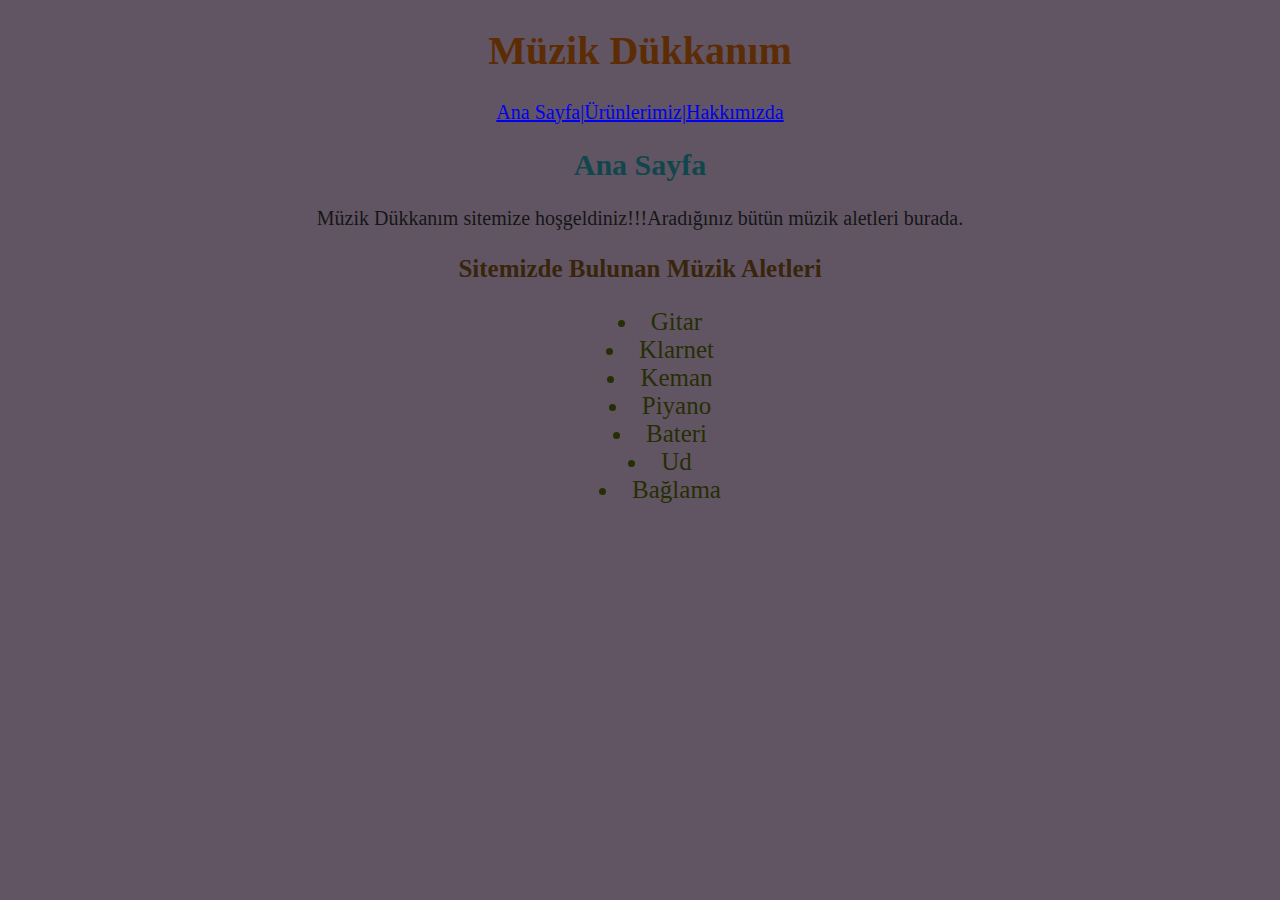
<file: index.html>
<!DOCTYPE html>
<html lang="tr">
<head>
    <meta charset="UTF-8">
    <meta name="viewport" content="width=device-width, initial-scale=1.0">
    <title>Ana Sayfa</title>
    <link rel="stylesheet" href="style.css">
</head>
<body>
    <h1>Müzik Dükkanım</h1>
    <p class="info"><a href="index.html">Ana Sayfa|</a><a href="ürünlerimiz.html">Ürünlerimiz|</a><a href="hakkimizda.html">Hakkımızda</a></p>
    <h2>Ana Sayfa</h2>
    <p class="other-info">Müzik Dükkanım sitemize hoşgeldiniz!!!Aradığınız bütün müzik aletleri burada.</p>
    <h3>Sitemizde Bulunan Müzik Aletleri</h3>
    <ul style="list-style-position:inside;font-size:20px;font-size: 25px;color: rgb(38, 46, 3);">
        <li>
            Gitar
        </li>
        <li>
           Klarnet
        </li>
        <li>
            Keman
        </li>
        <li>
            Piyano
        </li>
        <li>
            Bateri
        </li>
        <li>
            Ud
        </li>
        <li>
            Bağlama
        </li>
    </ul>

    
</body>
</html>
</file>
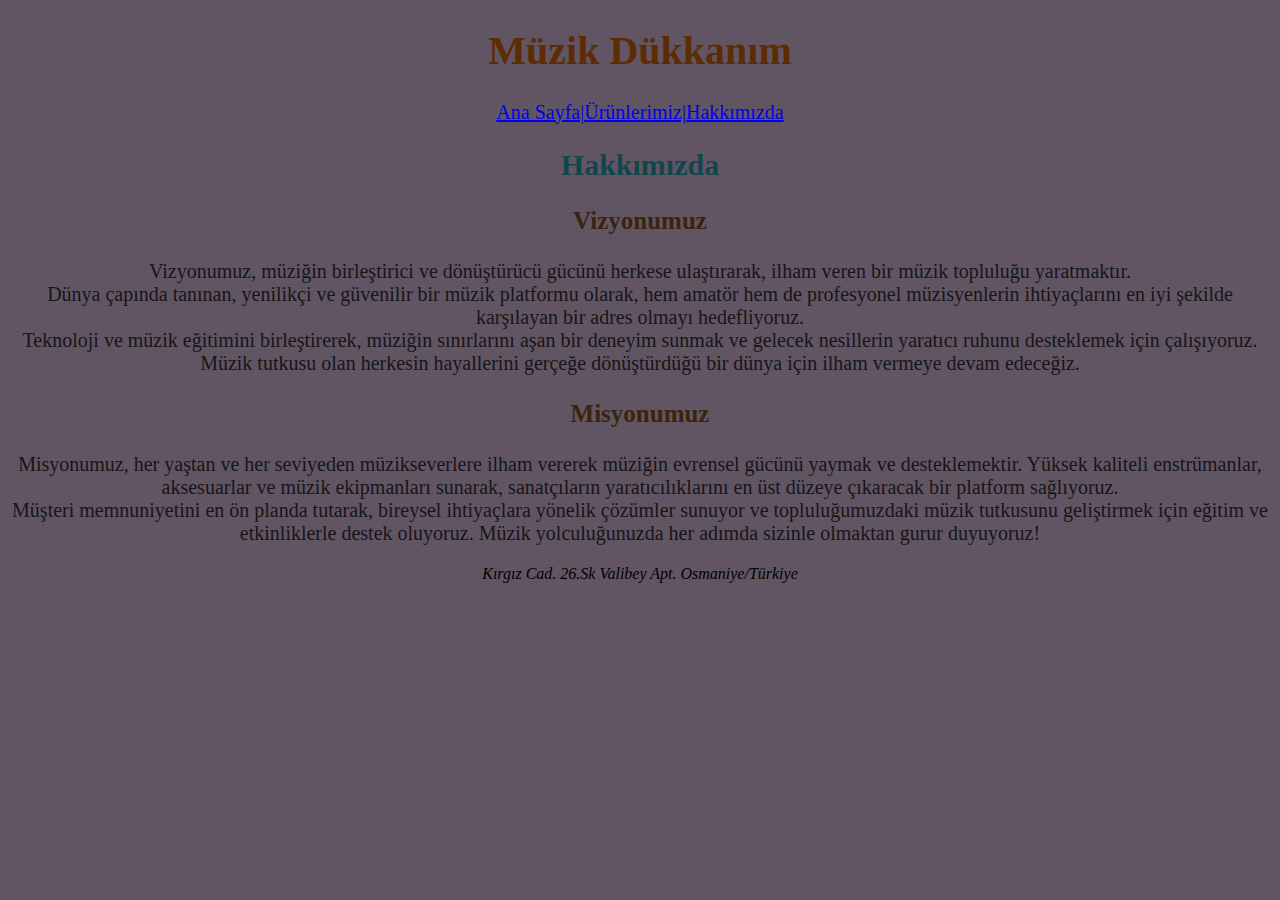
<file: hakkimizda.html>
<!DOCTYPE html>
<html lang="tr">
<head>
    <meta charset="UTF-8">
    <meta name="viewport" content="width=device-width, initial-scale=1.0">
    <title>Hakkımızda</title>
    <link rel="stylesheet" href="style.css">
</head>
<body>
    <h1>Müzik Dükkanım</h1>
    <p class="info"><a href="index.html">Ana Sayfa|</a><a href="ürünlerimiz.html">Ürünlerimiz|</a><a href="hakkimizda.html">Hakkımızda</a></p>
    <h2>Hakkımızda</h2>
    <h3>Vizyonumuz</h3>
    <p class="other-info">Vizyonumuz, müziğin birleştirici ve dönüştürücü gücünü herkese ulaştırarak, ilham veren bir müzik topluluğu yaratmaktır.<br> Dünya çapında tanınan, yenilikçi ve güvenilir bir müzik platformu olarak, hem amatör hem de profesyonel müzisyenlerin ihtiyaçlarını en iyi şekilde karşılayan bir adres olmayı hedefliyoruz.<br> Teknoloji ve müzik eğitimini birleştirerek, müziğin sınırlarını aşan bir deneyim sunmak ve gelecek nesillerin yaratıcı ruhunu desteklemek için çalışıyoruz. Müzik tutkusu olan herkesin hayallerini gerçeğe dönüştürdüğü bir dünya için ilham vermeye devam edeceğiz.</p>
    <h3>Misyonumuz</h3>
    <p class="other-info">Misyonumuz, her yaştan ve her seviyeden müzikseverlere ilham vererek müziğin evrensel gücünü yaymak ve desteklemektir. Yüksek kaliteli enstrümanlar, aksesuarlar ve müzik ekipmanları sunarak, sanatçıların yaratıcılıklarını en üst düzeye çıkaracak bir platform sağlıyoruz.<br> Müşteri memnuniyetini en ön planda tutarak, bireysel ihtiyaçlara yönelik çözümler sunuyor ve topluluğumuzdaki müzik tutkusunu geliştirmek için eğitim ve etkinliklerle destek oluyoruz. Müzik yolculuğunuzda her adımda sizinle olmaktan gurur duyuyoruz!</p>
    <address>Kırgız Cad. 26.Sk Valibey Apt. Osmaniye/Türkiye</address>
    
</body>
</html>
</file>
<file: style.css>
body{
    text-align: center;
    background-color: rgb(97, 85, 100);
}
h1 {
    color: rgb(92, 44, 5);
    font-size:40px;
    ;
}
.info{
    color:rgb(16, 61, 23);
    font-size:20px;
}
h2{
    color:rgb(17, 70, 77);
    font-size:30px;
}
.other-info{
    font-size: 20px;
    color: rgb(22, 22, 22);
}
h3{
    font-size: 25px;
    color: rgb(56, 37, 11);
}
</file>
